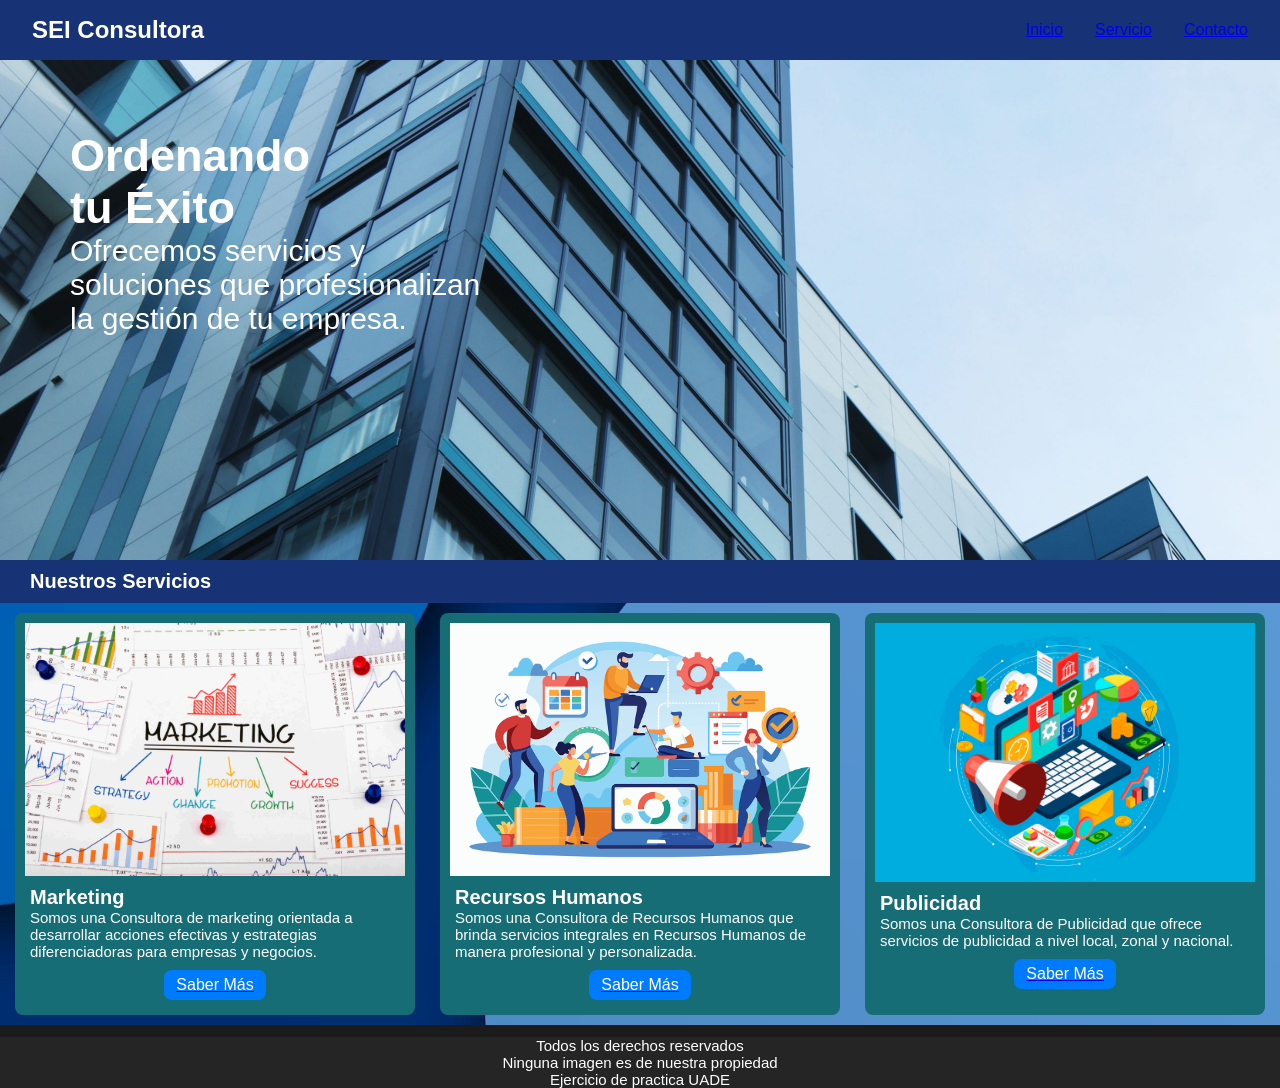
<file: index.html>
<!DOCTYPE html>
<html lang="es">
<head>
    <meta charset="UTF-8">
    <meta name="viewport" content="width=device-width, initial-scale=1.0">
    <title>Inicio</title>
    <link rel="stylesheet" href="styles/style.css">
    <link rel="stylesheet" href="styles/style-index.css">
</head>
<body>
    <header>
        <nav>
            <div class="navbar">
                <a href="#" class="logo">SEI Consultora</a>
                <ul class="nav-links">
                    <li><a href="index.html">Inicio</a></li>
                    <li><a href="servicio.html">Servicio</a></li>
                    <li><a href="contacto.html">Contacto</a></li>
                </ul>
            </div>
        </nav>
    </header>
    <main>
        <section class="presentacion">
            <div class="texto-superior">
                <h1>Ordenando<br>tu Éxito</h1>
                <p>Ofrecemos servicios y <br> soluciones que profesionalizan <br> la gestión de tu empresa.</p>
            </div>
        </section>

        <section class="nuestros-servicios">
            <h2>Nuestros Servicios</h2>
            <div class="servicios">
                <div class="item">
                    <img src="media/marketing.jpg" alt="marketing">
                    <h3>Marketing</h3>
                    <p>Somos una Consultora de marketing orientada a desarrollar acciones efectivas y estrategias diferenciadoras para empresas y negocios.</p>
                    <a href="servicio.html"><button>Saber Más</button></a>
                </div>
                <div class="item">
                    <img src="media/Recursos Humanos.png" alt="Recursos Humanos">
                    <h3>Recursos Humanos</h3>
                    <p>Somos una Consultora de Recursos Humanos que brinda servicios integrales en Recursos Humanos de manera profesional y personalizada.</p>
                    <a href="servicio.html"><button>Saber Más</button></a>
                </div>
                <div class="item">
                    <img src="media/publicidad.jpg" alt="publicidad">
                    <h3>Publicidad</h3>
                    <p>Somos una Consultora de Publicidad que ofrece servicios de publicidad a nivel local, zonal y nacional.</p>
                    <a href="servicio.html"><button>Saber Más</button></a>
                </div>
            </div>
        </section>
    </main>
    <footer>
        <div class="terminos">
            <p>Todos los derechos reservados</p>
            <p>Ninguna imagen es de nuestra propiedad</p>
            <p>Ejercicio de practica UADE</p>
        </div>
    </footer>
</body>
</html>
</file>
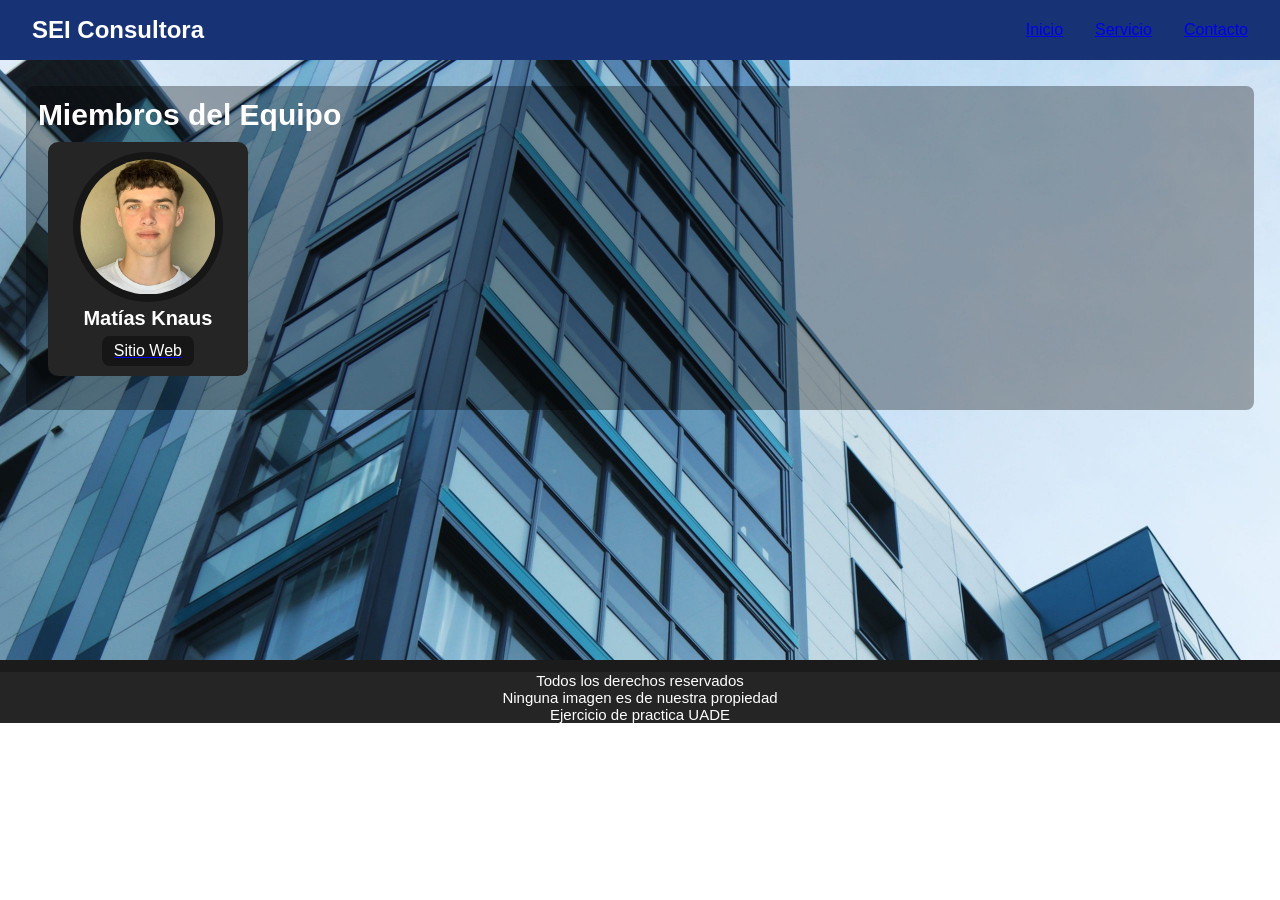
<file: contacto.html>
<!DOCTYPE html>
<html lang="es">
<head>
    <meta charset="UTF-8">
    <meta name="viewport" content="width=device-width, initial-scale=1.0">
    <title>Contacto</title>
    <link rel="stylesheet" href="styles/style.css">
    <link rel="stylesheet" href="styles/style-contacto.css">
</head>
<body>
    <header>
        <nav>
            <div class="navbar">
                <a href="#" class="logo">SEI Consultora</a>
                <ul class="nav-links">
                    <li><a href="index.html">Inicio</a></li>
                    <li><a href="servicio.html">Servicio</a></li>
                    <li><a href="contacto.html">Contacto</a></li>
                </ul>
            </div>
        </nav>
    </header>
    <main>
        <section class="integrantes">
            <h1>Miembros del Equipo</h1>
            <div class="contenedor">
                <div class="tarjeta">
                    <div class="circulo">
                        <img src="media/matias.jpeg" alt="Matías">
                    </div>
                    <h2>Matías Knaus</h2>
                    <a href="https://mknaus-uade.github.io/Proyecto1Viernes/index.html" target="_blank"><button>Sitio Web</button></a>
                </div>
            </div>
        </section>
    </main>
    <footer>
        <div class="terminos">
            <p>Todos los derechos reservados</p>
            <p>Ninguna imagen es de nuestra propiedad</p>
            <p>Ejercicio de practica UADE</p>
        </div>
    </footer>
</body>
</html>
</file>
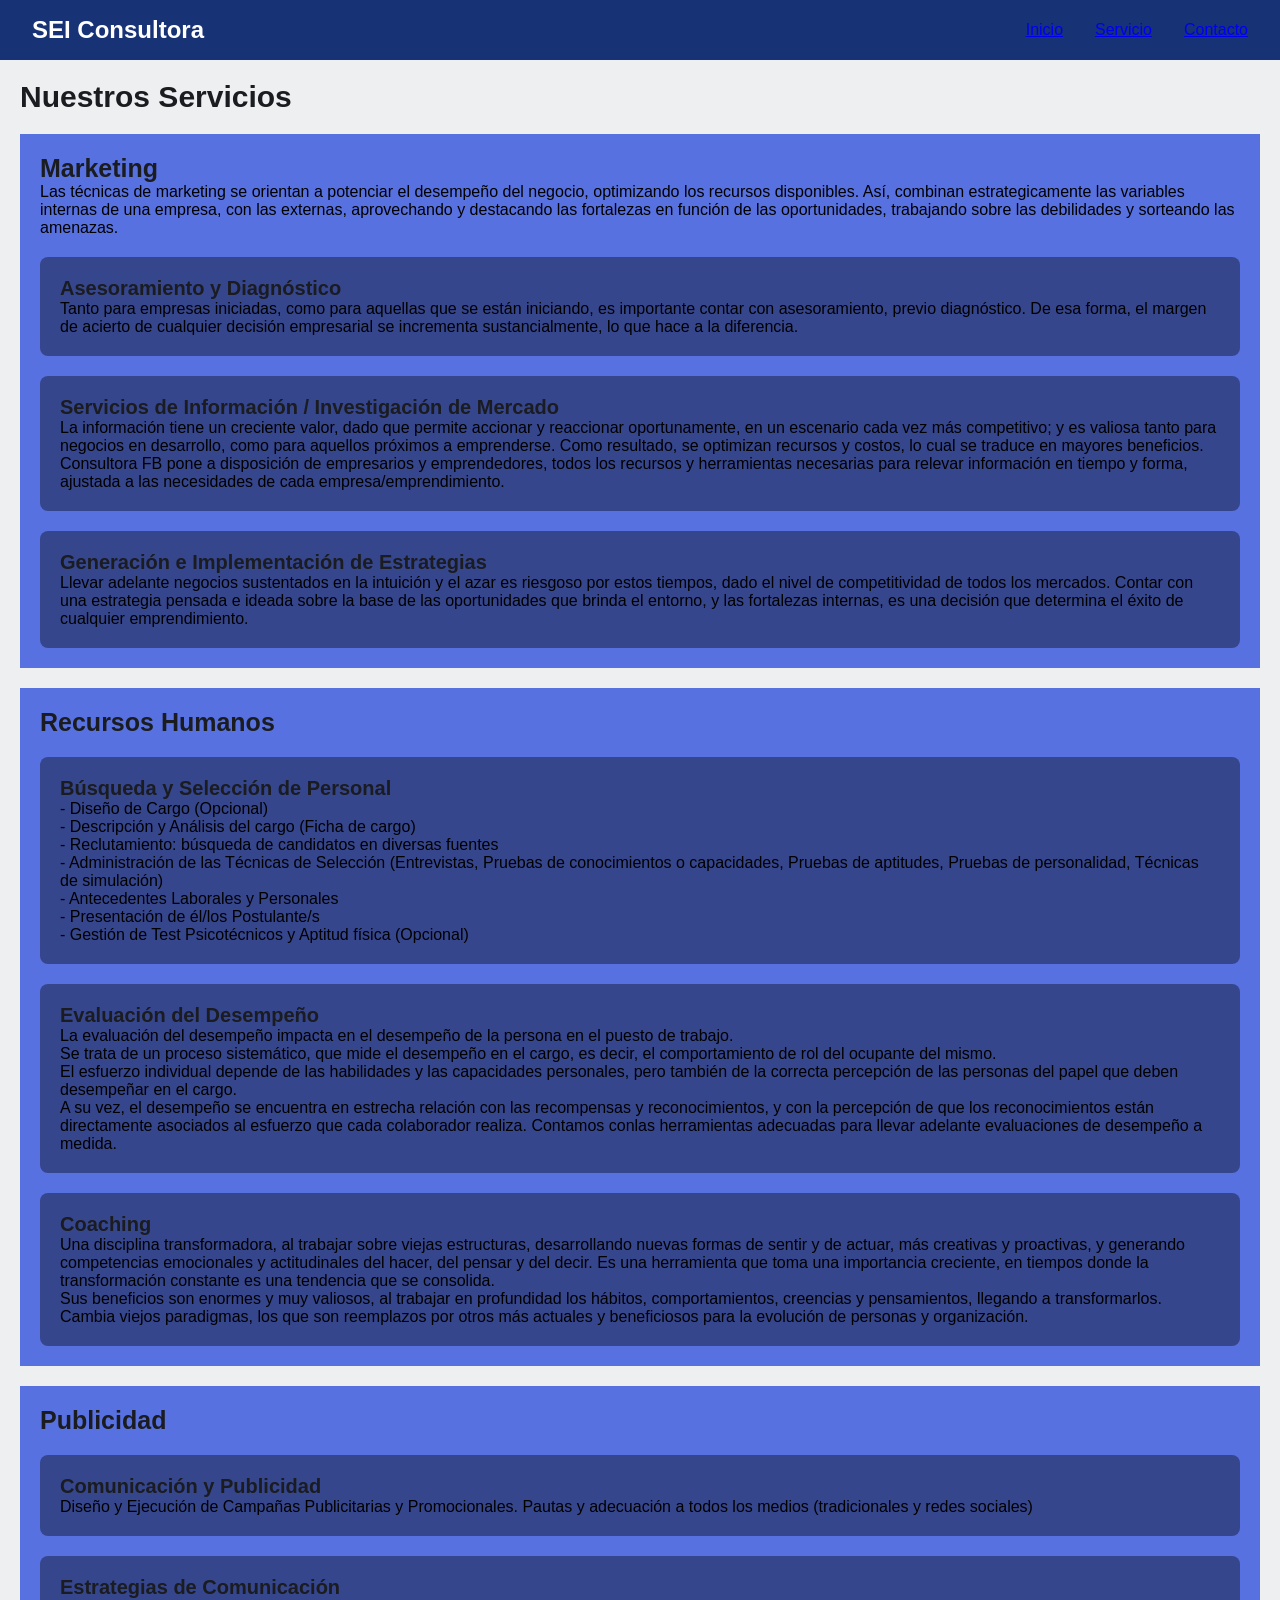
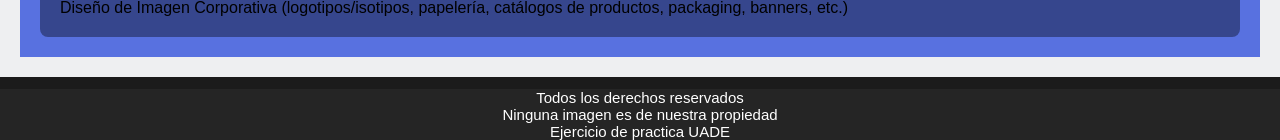
<file: servicio.html>
<!DOCTYPE html>
<html lang="es">
<head>
    <meta charset="UTF-8">
    <meta name="viewport" content="width=device-width, initial-scale=1.0">
    <title>Servicios</title>
    <link rel="stylesheet" href="styles/style.css">
    <link rel="stylesheet" href="styles/style-servicio.css">
</head>
<body>
    <header>
        <nav>
            <div class="navbar">
                <a href="#" class="logo">SEI Consultora</a>
                <ul class="nav-links">
                    <li><a href="index.html">Inicio</a></li>
                    <li><a href="servicio.html">Servicio</a></li>
                    <li><a href="contacto.html">Contacto</a></li>
                </ul>
            </div>
        </nav>
    </header>
    <main>
        <section class="informacion">
            <h1>Nuestros Servicios</h1>
            <div class="servicio">
                <h2>Marketing</h2>
                <p>Las técnicas de marketing se orientan a potenciar el desempeño del negocio, optimizando los recursos disponibles. Así, combinan estrategicamente las variables internas de una empresa, con las externas, aprovechando y destacando las fortalezas en función de las oportunidades, trabajando sobre las debilidades y sorteando las amenazas. </p>
                <div class="parte-servicio">
                    <h3>Asesoramiento y Diagnóstico</h3>
                    <p>Tanto para empresas iniciadas, como para aquellas que se están iniciando, es importante contar con asesoramiento, previo diagnóstico. De esa forma, el margen de acierto de cualquier decisión empresarial se incrementa sustancialmente, lo que hace a la diferencia.</p>
                </div>
                <div class="parte-servicio">
                    <h3>Servicios de Información / Investigación de Mercado</h3>
                    <p>La información tiene un creciente valor, dado que permite accionar y reaccionar oportunamente, en un escenario cada vez más competitivo; y es valiosa tanto para negocios en desarrollo, como para aquellos próximos a emprenderse. Como resultado, se optimizan recursos y costos, lo cual se traduce en mayores beneficios. Consultora FB pone a disposición de empresarios y emprendedores, todos los recursos y herramientas necesarias para relevar información en tiempo y forma, ajustada a las necesidades de cada empresa/emprendimiento.</p>
                </div>
                <div class="parte-servicio">
                    <h3>Generación e Implementación de Estrategias</h3>
                    <p>Llevar adelante negocios sustentados en la intuición y el azar es riesgoso por estos tiempos, dado el nivel de competitividad de todos los mercados. Contar con una estrategia pensada e ideada sobre la base de las oportunidades que brinda el entorno, y las fortalezas internas, es una decisión que determina el éxito de cualquier emprendimiento.</p>
                </div>
            </div>
            <div class="servicio">
                <h2>Recursos Humanos</h2>
                <div class="parte-servicio">
                    <h3>Búsqueda y Selección de Personal</h3>
                    <p>- Diseño de Cargo (Opcional)
                    <br>- Descripción y Análisis del cargo (Ficha de cargo)
                    <br>- Reclutamiento: búsqueda de candidatos en diversas fuentes
                    <br>- Administración de las Técnicas de Selección (Entrevistas, Pruebas de conocimientos o capacidades, Pruebas de aptitudes, Pruebas de personalidad, Técnicas de simulación)
                    <br>- Antecedentes Laborales y Personales
                    <br>- Presentación de él/los Postulante/s
                    <br>- Gestión de Test Psicotécnicos y Aptitud física (Opcional)</p>
                </div>
                <div class="parte-servicio">
                    <h3>Evaluación del Desempeño</h3>
                    <p>La evaluación del desempeño impacta en el desempeño de la persona en el puesto de trabajo.
                    <br>Se trata de un proceso sistemático, que mide el desempeño en el cargo, es decir, el comportamiento de rol del ocupante del mismo.
                    <br>El esfuerzo individual depende de las habilidades y las capacidades personales, pero también de la correcta percepción de las personas del papel que deben desempeñar en el cargo.
                    <br>A su vez, el desempeño se encuentra en estrecha relación con las recompensas y reconocimientos, y con la percepción de que los reconocimientos están directamente asociados al esfuerzo que cada colaborador realiza. Contamos conlas herramientas adecuadas para llevar adelante evaluaciones de desempeño a medida.</p>
                </div>
                <div class="parte-servicio">
                    <h3>Coaching</h3>
                    <p>Una disciplina transformadora, al trabajar sobre viejas estructuras, desarrollando nuevas formas de sentir y de actuar, más creativas y proactivas, y generando competencias emocionales y actitudinales del hacer, del pensar y del decir. Es una herramienta que toma una importancia creciente, en tiempos donde la transformación constante es una tendencia que se consolida.
                    <br>Sus beneficios son enormes y muy valiosos, al trabajar en profundidad los hábitos, comportamientos, creencias y pensamientos, llegando a transformarlos. Cambia viejos paradigmas, los que son reemplazos por otros más actuales y beneficiosos para la evolución de personas y organización.
                    </p>
                </div>
            </div>
            <div class="servicio">
                <h2>Publicidad</h2>
                <div class="parte-servicio">
                    <h3>Comunicación y Publicidad</h3>
                    <p>Diseño y Ejecución de Campañas Publicitarias y Promocionales. Pautas y adecuación a todos los medios (tradicionales y redes sociales)</p>
                </div>
                <div class="parte-servicio">
                    <h3>Estrategias de Comunicación</h3>
                    <p>Diseño de Imagen Corporativa (logotipos/isotipos, papelería, catálogos de productos, packaging, banners, etc.)</p>
                </div>
            </div>
        </section>
    </main>
    <footer>
        <div class="terminos">
            <p>Todos los derechos reservados</p>
            <p>Ninguna imagen es de nuestra propiedad</p>
            <p>Ejercicio de practica UADE</p>
        </div>
    </footer>
</body>
</html>
</file>
<file: styles/style.css>
* {
    margin: 0;
    padding: 0;
    box-sizing: border-box;
    font-family: 'Segoe UI', Tahoma, Geneva, Verdana, sans-serif;
}

nav {
    background-color: #173275;
    padding: 1rem 2rem;
}

.navbar {
    display: flex;
    justify-content: space-between;
    align-items: center;
    margin: 0 auto;
}

.logo {
    color: white;
    font-weight: bold;
    font-size: 1.5rem;
    text-decoration: none;
}

.nav-links {
    display: flex;
    gap: 2rem;
    list-style: none;
}

.nav-links li {
    color: white;
    text-decoration: none;
    font-weight: 500;
}

footer {
    background-color: rgb(27, 27, 27);
    padding-top: 12px;
}

.terminos {
    background-color: rgb(37, 37, 37);
}

.terminos p {
    color: white;
    text-align: center;
    font-size: 15px;
}
</file>
<file: styles/style-index.css>
.presentacion {
    background-image: url(edificio.jpg);
    background-size: cover;
    background-position: center;
    height: 500px;
    width: 100%;
}

.texto-superior {
    color: white;
    padding: 70px;
    font-size: 30px;
}

.nuestros-servicios {
    background-color:#173275;
}

.nuestros-servicios h2 {
    font-size: 20px;
    font-family: Verdana, Geneva, Tahoma, sans-serif;
    color: white;
    padding: 10px;
    margin: auto 20px;
}

.servicios {
    background-image: url(fondo.avif);
    display: grid;
    grid-template-columns: repeat(auto-fit, 400px);
    justify-content: space-evenly;
    padding: 10px;
    gap: 20px;
}

.item {
    background-color: #176D75;
    color: rgb(255, 255, 255);
    border-radius: 8px;
}

.item img {
    display: block;
    margin-left: auto;
    margin-right: auto;
    width: 100%;
    padding: 10px;
}

.item h3 {
    font-size: 20px;
    font-family: Verdana, Geneva, Tahoma, sans-serif;
    color: white;
    margin: auto 15px;
}

.item p {
    font-size: 15px;
    font-family: Verdana, Geneva, Tahoma, sans-serif;
    color: white;
    margin: auto 15px;
    padding-bottom: 10px;
}

.item button {
    display: block;
    background-color: #007bff;
    color: white;
    padding: 6px 12px;
    border: none;
    border-radius: 8px;
    font-size: 16px;
    cursor: pointer;
    margin: 0 auto;
    margin-bottom: 15px;
}
</file>
<file: styles/style-contacto.css>
main {
    background-image: url(edificio.jpg);
    background-size: cover;
    background-position: center;
    height: 600px;
    width: 100%;
    padding: 2%;
}

.integrantes {
    background-color:rgba(0, 0, 0, 0.329);
    padding: 1%;
    border-radius: 8px;
}

.integrantes h1 {
    color: white;
    font-size: 30px;
}

.contenedor {
    background-color: rgba(255, 255, 255, 0);
    display: grid;
    grid-template-columns: repeat(auto-fit, 200px);
    padding: 10px;
    gap: 20px;
    margin-bottom: 1%;
}

.tarjeta {
    background-color: #252525;
    padding: 5%;
    display: flex;
    flex-direction: column;
    align-items: center;
    color: rgb(255, 255, 255);
    border-radius: 10px;
}

.tarjeta h2 {
    font-family: Verdana, Geneva, Tahoma, sans-serif;
    font-size: 20px;
    padding: 3%;
}

.tarjeta button {
    display: block;
    background-color: #161616;
    color: white;
    padding: 6px 12px;
    border: none;
    border-radius: 8px;
    font-size: 16px;
    cursor: pointer;
    margin: 0 auto;
}

.circulo {
    width: 150px; /* Ancho */
    height: 150px; /* Alto igual al ancho */
    background-color: #161616; /* Color del círculo */
    border-radius: 50%; /* Clave: hace el círculo */
    
}

.circulo img {
    display: block;
    border-radius: 50%; 
    margin-left: auto;
    margin-right: auto;
    width: 100%;
    padding: 5%;
}
</file>
<file: styles/style-servicio.css>
.informacion {
    background-color: #eeeff1;
    padding: 20px;
}

.informacion h1 {
    color: #1a1c20;
    font-size: 30px;
}

.servicio {
    display:flex;
    flex-direction: column;
    background-color: #5871e0;
    padding: 20px;
    margin-top: 20px;
}

.servicio h2 {
    color: #1a1c20;
    font-size: 25px;
}

.parte-servicio {
    display:flex;
    flex-direction: column;
    background-color: #36468d;
    margin-top: 20px;
    padding: 20px;
    border-radius: 8px;
}

.parte-servicio h3 {
    color: #1a1c20;
    font-size: 20px;
}
</file>
